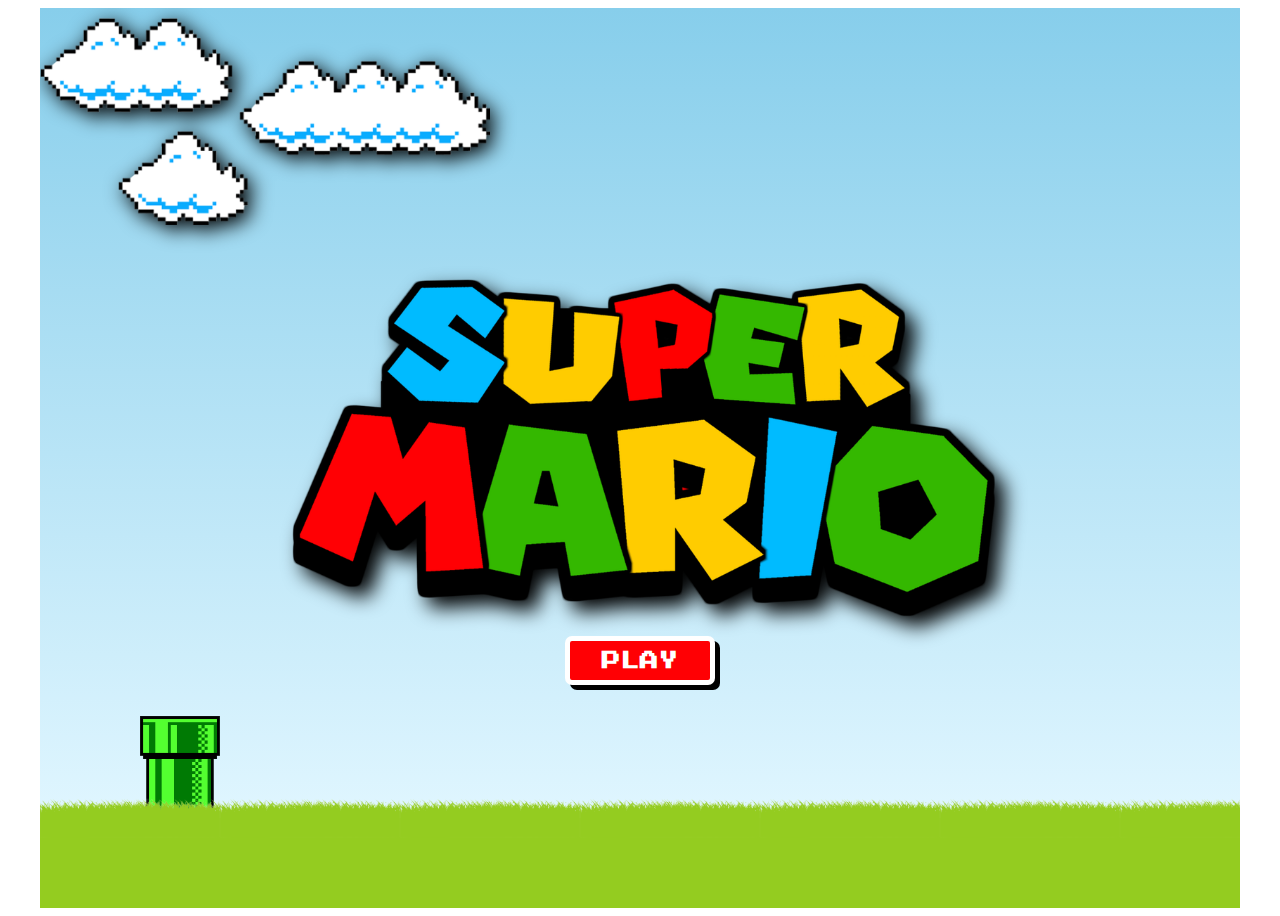
<file: index.html>
<!DOCTYPE html>
<html lang="en">

<head>
    <meta charset="UTF-8">
    <meta http-equiv="X-UA-Compatible" content="IE=edge">
    <meta name="viewport" content="width=device-width, initial-scale=1.0">
    <link rel="stylesheet" href="sources/css/styles.css">
    <title>Mario Bross - JavaScript</title>
</head>

<body>
    <div class="container">
        <div class="game">
            <audio autoplay>
                <source src="sources/audio/smb_stage_clear.mp3" type="audio/mpeg">
            </audio>
            <img src="sources/img/clouds-gamer.png" class="cloud-game" alt="imagens de nuvens">
            <div class="logo">
                <div class="logo-mario"><img src="sources/img/logo-mario.png" alt=""></div>
                <div class="play-buttom">
                    <a href="play.html">
                        <h3>play</h3>
                    </a>
                </div>
            </div>
            <div class="pipe-logo"><img src="sources/img/pipe-game.png" alt=""></div>
        </div>
        <div class="static-ground"></div>
    </div>
</body>

</html>
</file>
<file: sources/css/styles.css>
@import url('https://fonts.googleapis.com/css2?family=Press+Start+2P&display=swap');

*{
    box-sizing: border-box;
}
html{
    font-family: 'Press Start 2P', cursive;
}
a{
    text-decoration: none;
    color: white;
}
.container{
    position: relative;
    max-width: 1200px;
    width: 100%;
    height: 100%;
    margin: 0 auto;
    overflow: hidden;
}
.game{
    width: 100%;
    height: 90vh;
    /*border-bottom: 100px solid rgb(24, 174, 24);*/
    position: relative;
    overflow: hidden;
    background: linear-gradient(#87ceeb, #e0f6ff);
    z-index: 0;
}
.ground{
    width: 100%;
    height: 10vh;
    background-color: #94CC20;
}

.grass-2{
    position: absolute;
    bottom: 0px;
    width: 100%;
    height: 20vh;
    background-image: url("../img/grass-2.png");
    background-size: contain;
    z-index: 15;
    animation: grass-2-animation 3s infinite linear;
}
.grass-3{
    position: absolute;
    bottom: 0px;
    width: 100%;
    height: 20vh;
    background-image: url("../img/grass-2.png");
    background-size: contain;
    z-index: 15;
    animation: grass-2-animation 3s infinite linear;
    animation-delay: 1.5s;
}

.static-ground{
    width: 100%;
    height: 10vh;
    background-color: #94CC20;
}
.static-ground::after{
    content: "";
    position: absolute;
    bottom: 0;
    width: 100%;
    height: 20vh;
    background-image: url("../img/grass-2.png");
    background-size: contain;
    z-index: 15;
}

.restart-game{
    position: absolute;
    width: 100%;
    height: 100vh;
    display: flex;
    flex-direction: column;
    justify-content: center;
    align-items: center;
}

.game-over{
    text-align: center;
    color: white;
    text-transform: uppercase;
    z-index: 5;
    display: none;
    text-shadow: 2px 2px 5px black;   
}
.game-over h3{
    margin: 0;
    font-size: 3rem;
    width: 100%;
}

.restart{
    width: 150px;
    text-align: center;
    border-radius: 7px;
    border: 5px solid white;
    background-color: #FF0004;
    box-shadow: 5px 5px black;
    margin-top: 20px;
    display: none;
}
.restart a{
    display: inline-block;
    width: 100%;
}
.restart h3{
    text-transform: uppercase;
    letter-spacing: 0.15rem;
    font-size: 0.8rem;
}
.restart:hover{
    transform: translate(10px, 10px);
    box-shadow: none;
}

.logo{
    margin-top: 25vh;
    width: 100%;
    height: 50vh;
    display: flex;
    flex-direction: column;
    align-items: center;
    justify-content: center;
}
.logo-mario {
    width: 60%;
    min-width: 300px;
}

.logo-mario img{
    width: 100%;
    filter: drop-shadow(10px 10px 10px #000);
}

.play-buttom{
    width: 150px;
    text-align: center;
    border-radius: 7px;
    border: 5px solid white;
    background-color: #FF0004;
    box-shadow: 5px 5px black;
}

.play-buttom a{
    display: inline-block;
    width: 100%;
    text-transform: uppercase;
    padding: 10px;  
}

.play-buttom h3{
    margin: 0;
}

.play-buttom:hover{
    transform: translate(10px, 10px);
    box-shadow: none;
}

.pipe-logo img{
    width: 80px;
    position: absolute;
    bottom: 0;
    left: 100px;
}

.pipe-game{
    position: absolute;
    bottom: 0;
    width: 80px;
    animation: pipe-animation 1.5s infinite linear;
    z-index: 5;
}

.pipe-game-2{
    position: absolute;
    bottom: 0;
    right: -115px;
    width: 115px;
    animation: pipe-animation-2 7.5s infinite linear;
    animation-delay: 5.25s;
    z-index: 5;
}

.mario{
    width: 150px;
    position: absolute;
    bottom: 0;
    left: 0;
    z-index: 4;
}

.bullet{
    width: 50px;
    position: absolute;
    top: 35%;
    right: -50px;
    animation: bullet-animation-1 10s infinite linear;
    animation-delay: 5s;
    z-index: 3;  
}

.bullet-2{
    width: 20px;
    position: absolute;
    top: 90%;
    right: -50px;
    animation: bullet-animation-1 16s infinite linear;
    animation-delay: 7s;
    z-index: 3;
    opacity: 0.6;
}

.enemy{
    position: absolute;
    bottom: -1px;
    width: 40px;
    right: -40px;
    animation: enemy-animation 7.5s infinite linear;
    animation-delay: 8.25s;
    z-index: 5;
}
.bird{
    width: 100px;
    position: absolute;
    top: 50px;
    left: -100px;
    animation: flappy-bird 15s infinite linear;
    animation-delay: 5s;
    z-index: 1;
}
.cloud-game{
    position: absolute;
    top: 10px;
    width: 450px;
    filter: drop-shadow(5px 5px 10px #000);
    animation: clouds-animation 20s infinite linear;
    z-index: 2;
}

.jump-mario{
    animation: mario-animation 500ms ease-out;
}

.score{
    position: absolute;
    text-transform: uppercase;
    text-shadow: 2px 2px 5px black;
    color: white;
    top: 30px;
    left: 30px;
    z-index: 10;
}

/*animações*/
@keyframes grass-animation {
    0%{
        right: 0;
    }
    100%{
        right: 100%;
    }
}
@keyframes grass-2-animation {
    from{
        right: -100%;
    }
    to{
        right: 100%;
    }
}
@keyframes pipe-animation {
    from {
        right: -80px;
    }
    to {
        right: 100%;
    }
}
@keyframes pipe-animation-score{
    from{
        right: -80px;
    }
    to{
        right: 100%;
    }
}
@keyframes pipe-animation-2 {
    0%{
        right: -115px;
    }
    20.5% {
        right: 100%;
    }
    100%{
        right: 100%;
    }
}
@keyframes pipe-animation-2-score {
    0%{
        right: -115px;
    }
    20.5% {
        right: 100%;
    }
    100%{
        right: 100%;
    }
}
@keyframes clouds-animation {
    from{
        right: -550px;
    }
    to {
        right: 100%;
    }
}

@keyframes bullet-animation-1 {
    0%{
        right: -50px;
    }
    20%{
        right: 100%;
    }
    100%{
        right: 100%;
    }
}

@keyframes bullet-animation-2 {
    0%{
        right: -50px;
    }
    20%{
        right: 100%;
    }
    100%{
        right: 100%;
    }
}

@keyframes flappy-bird {
    0% {
        left: -100px;
    }
    50% {
        left: 100%;
    }
    100% {
        left: 100%;
    }
}

@keyframes enemy-animation {
    0% {
        right: -40px;
    }
    19.5%{
        right: 100%;
    }
    100%{
        right: 100%;
    }
}
@keyframes enemy-animation-score {
    0% {
        right: -40px;
    }
    19.5%{
        right: 100%;
    }
    100%{
        right: 100%;
    }
}
@keyframes mario-animation{
    0% {
        bottom: 0;
    }
    20%{
        bottom: 140px;
    }
    40% {
        bottom: 200px;
    }
    60% {
        bottom: 200px;
    }
    80% {
        bottom: 200px;
    }
    100% {
        bottom: 0;
    }
}

@media (max-width: 480px){

    .pipe-game{
        animation: pipe-animation 1s infinite linear;
        animation-delay: 1s;
        right: -80px;
    }
    .bullet{
        animation: bullet-animation-1 6.6666s infinite linear;
        animation-delay: 3.3333s;  
    }
    .bullet-2{
        animation: bullet-animation-1 9.3333s infinite linear;
        animation-delay: 4.6666s;
    }
    .bird{
        animation: flappy-bird 10s infinite linear;
        animation-delay: 3.3333s;
    }
    .cloud-game{
        animation: clouds-animation 13.3333s infinite linear;
    }
    .pipe-game-2{
        display: none;
    }
    .enemy{
        display: none;
    }
}
</file>
